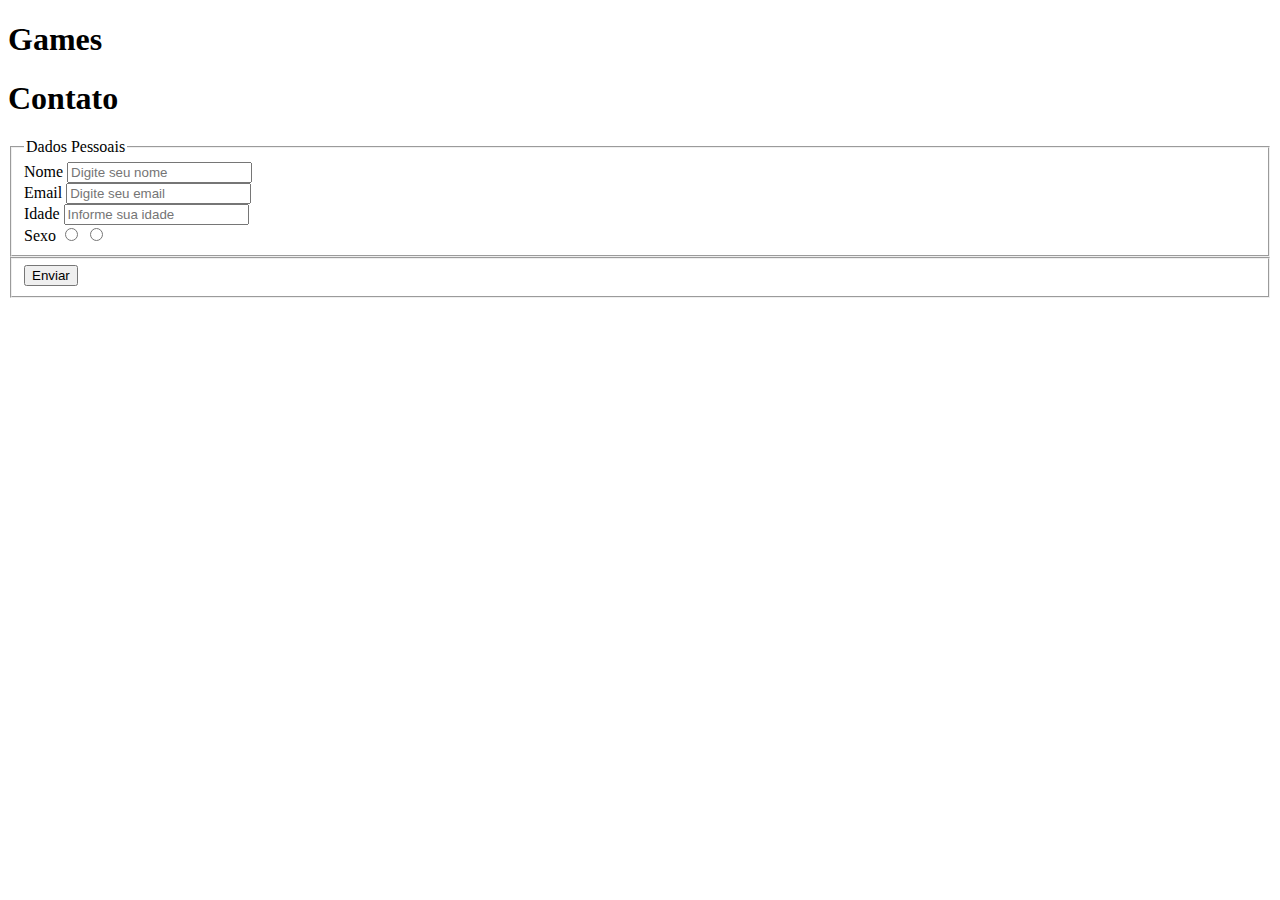
<file: sim.html>
<!DOCTYPE html>
<html lang="en">
<head>
    <meta charset="UTF-8">
    <meta http-equiv="X-UA-Compatible" content="IE=edge">
    <meta name="viewport" content="width=<device-width>, initial-scale=1.0">
    <title>Document</title>
</head>
<body>
    <div id="container"></div>
    <header>
        <h1>Games</h1>
    </header>
    <nav></nav>

    <section>
        <section>
            <h1>Contato</h1>
        </section>

        <form action="" method="post">
            <fieldset class="grupo">
                <legend>Dados Pessoais</legend>
                <div class="formulario">
                    <label for="nome">Nome</label>
                    <input type="text" id="nome"
                    placeholder="Digite seu nome" required>

                    <div class="formulario">
                        <label for="email">Email</label>
                        <input type="email" id="email"
                        placeholder="Digite seu email" required>
                    </div>

                    <div class="formulario">
                        <label for="idade">Idade</label>
                        <input type="number" id="idade" min="16"
                        placeholder="Informe sua idade" required>
                    </div>
                    
                    <div class="formulario">
                        <label for="sexo">Sexo</label>
                        <input type="radio" id="sexo">
                        <input type="radio" id="sexo">
                    </div>
                </div>
            </fieldset>
            <fieldset class="grupo">
                <button type="submit">Enviar</button>
            </fieldset>
        </form>

    </section>
</body>
</html>
</file>
